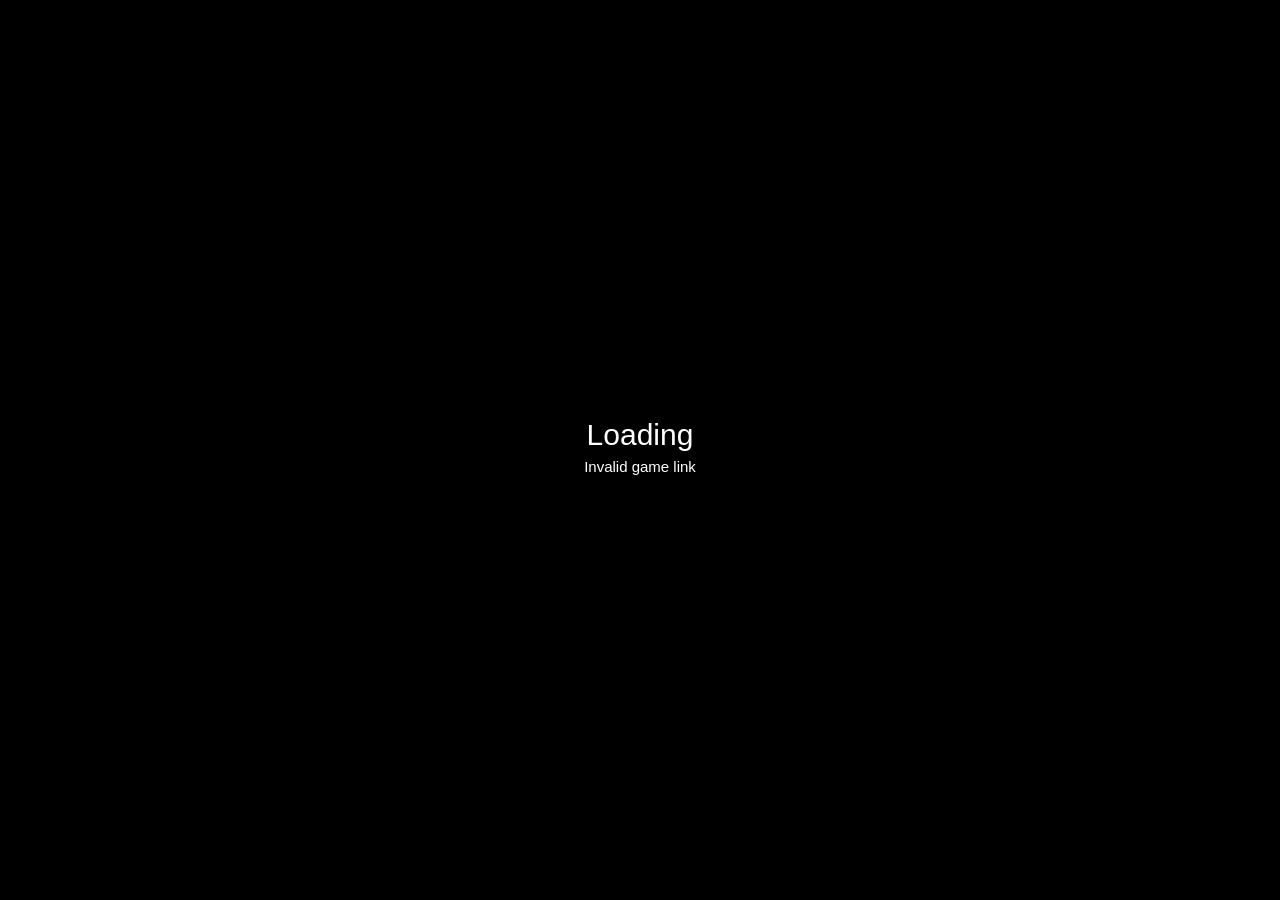
<file: emulator/index.html>
<!DOCTYPE html>
<!-- Source Code: https://github.com/BinBashBanana/webretro -->
<html lang="en">
	<head>
		<base href="/emulator/">
		<meta charset="utf-8">
		<meta name="viewport" content="width=device-width, user-scalable=no, initial-scale=1">
		<meta name="color-scheme" content="dark light">
		<meta name="theme-color" content="#333333">
		<title>webretro</title>
		<meta name="description" content="RetroArch in your browser! Libretro cores compiled to WASM using emscripten, plus a custom UI.">
		<meta name="robots" content="nofollow">
		<meta name="og:title" content="webretro">
		<meta name="og:type" content="website">
		<meta name="og:image" content="assets/icons/icon204.png">
		<meta name="og:url" content="https://binbashbanana.github.io/webretro/">
		<link rel="stylesheet" href="assets/base.css?v=6.5">
		<link rel="stylesheet" href="assets/jswindow.css">
		<link rel="shortcut icon" href="assets/icons/icon204.png">
		<link rel="apple-touch-icon" href="assets/icons/iconm256.png">
		<link rel="manifest" href="manifest.json">
		<link rel="canonical" href="https://binbashbanana.github.io/webretro/">
		<link rel="dns-prefetch" href="https://cdn.jsdelivr.net/">
	</head>
	<body>
		<div class="main" id="mainarea">
			<div id="menubar">
				<input type="checkbox" id="menuhider">
				<label for="menuhider" class="menuhiderlabel"></label>
				<ul id="menu">
					<li class="menuback"><a href="." title="Back to core selection"></a></li>
					<li>Controls
						<ul>
							<li><a id="keybindsbutton" href="">Keybinds</a></li>
							<li class="menu-long menu-nohover">Please note that these are just the bindings that are set, but in-game controls may vary.</li>
							<li><a href="" title="Opens in new tab" onclick="window.open(window.URL.createObjectURL(new Blob([decodeURIComponent(atob('[base64]'))], {type: 'text/html'})));return false;">System Specifics</a></li>
						</ul>
					</li>
					<li>Saves
						<ul>
							<li class="pointer disabled" id="savegame">Save Game</li>
							<li class="pointer disabled" id="resetbutton">Reset</li>
							<li class="pointer disabled" id="exportsave">Export SRAM</li>
							<li class="pointer disabled" id="importsave">Import SRAM</li>
							<li class="disabled"><label><input type="checkbox" id="autosave" checked disabled>Autosave (5m)</label></li>
							<li><a id="savesbutton" href="">Recover Saves</a></li>
							<li class="menu-long menu-nohover" style="width: 200px;">Please note that in order for the game to be saved, you must use the save feature in-game (unless of course the game itself autosaves), then press the save button here (Or autosave must happen). <b>These saves are only for in-game save files. If you want to be able to save at any time, use save states.</b> Saves and states are saved in your browser's indexedDB and are automatically readied every time you visit the page. You only need to use export and import for backups.</li>
						</ul>
					</li>
					<li>States
						<ul>
							<li class="pointer disabled" id="savestate">Save State</li>
							<li class="pointer disabled" id="loadstate">Load State</li>
							<li class="pointer disabled" id="undosavestate">Undo Save State</li>
							<li class="pointer disabled" id="undoloadstate">Undo Load State</li>
							<li class="pointer disabled" id="exportstate">Export State</li>
							<li class="pointer disabled" id="importstate">Import State</li>
							<li><a id="statesbutton" href="">Recover States</a></li>
							<li class="menu-long menu-nohover" style="width: 200px;">You must save state before you export state; exported states are not states from the time of exporting.</li>
						</ul>
					</li>
					<li>Screenshots
						<ul>
							<li class="pointer disabled" id="takescreenshot">Take Screenshot</li>
							<li><a id="screenshotsbutton" href="">Screenshots</a></li>
						</ul>
					</li>
					<li>More
						<ul>
							<li class="disabled" title="May resolve minor scaling issues"><label><input type="checkbox" id="smooth" disabled>Smooth Scaling</label></li>
							<li class="pointer" id="fullscreenbutton">Fullscreen</li>
							<li class="pointer" id="consolebutton">Console</li>
							<li>Theme
								<ul>
									<li class="menu-nohover">
										<form id="themeselector" class="menuform">
											<label><input type="radio" name="theme" value="iodinelight">Iodine (Light)</label>
											<label><input type="radio" name="theme" value="iodinedark">Iodine (Dark)</label>
											<label><input type="radio" name="theme" value="webplayer">Web Player</label>
											<label><input type="radio" name="theme" value="webplayernavy">Web Player (Navy)</label>
											<label class="disabled"><input type="radio" name="theme" value="emulatorjs" disabled>EmulatorJS</label>
										</form>
									</li>
								</ul>
							</li>
							<li class="pointer disabled" id="resetbutton2">Reset</li>
							<li class="pointer disabled" id="mousegrabbutton">Mouse Grab</li>
							<li class="pointer disabled" id="gamefocusbutton">Game Focus</li>
							<li>Cheats
								<ul class="xlmenu">
									<li>How to apply a cheat code</li>
									<li>1. Open the Menu</li>
									<li>2. Scroll down</li>
									<li>3. Click "Cheats"</li>
									<li>4. Click "Add new cheat to bottom/top"</li>
									<li>5. Click the new cheat that you just created</li>
									<li>6. Click "Code"</li>
									<li>7. Enter/paste the cheat code</li>
									<li>8. When you are done, press enter</li>
									<li>9. Click "Enabled" (Set to ON)</li>
									<li>10. Go back to Cheats by clicking the bar on the top</li>
									<li>11. Click "Apply Changes"</li>
									<li>12. Exit the menu</li>
									<li class="disabled">(More coming soon)</li>
								</ul>
							</li>
							<li>Shaders
								<ul>
									<li class="disabled">(Coming soon)</li>
								</ul>
							</li>
							<li id="pso">Pre-start Options
								<ul>
									<li class="menu-nohover">
										<form class="menuform" data-core="a5200">
											<label><input type="checkbox" data-opt="lowpass">Low-pass Filter</label>
										</form>
										<form class="menuform" data-core="mednafen_psx">
											<label><input type="checkbox" data-opt="highres">High Resolution</label>
											<label><input type="checkbox" data-opt="ditherscaling">Dither Scaling</label>
											<label><input type="checkbox" data-opt="widescreen">Widescreen Hack</label>
											<label><input type="checkbox" data-opt="antijitter">PGXP Anti-jitter</label>
										</form>
										<form class="menuform" data-core="mednafen_psx_hw">
											<label><input type="checkbox" data-opt="softwarerenderer">Use Software Renderer</label>
											<label><input type="checkbox" data-opt="highres">High Resolution</label>
											<label><input type="checkbox" data-opt="ditherscaling">Dither Scaling</label>
											<label><input type="checkbox" data-opt="widescreen">Widescreen Hack</label>
											<label><input type="checkbox" data-opt="antijitter">PGXP Anti-jitter</label>
										</form>
										<form class="menuform" data-core="mednafen_vb">
											<label><input type="checkbox" data-opt="anaglyph">Red/Blue Anaglyph</label>
										</form>
										<form class="menuform" data-core="mednafen_wswan">
											<label><input type="checkbox" data-opt="75hz">75hz Mode</label>
											<label><input type="checkbox" data-opt="portrait">Portrait Orientation</label>
											<label><input type="checkbox" data-opt="lowpass">Low-pass Filter</label>
										</form>
										<form class="menuform" data-core="melonds">
											<label><input type="checkbox" data-opt="leftright">Left/Right</label>
										</form>
										<form class="menuform" data-core="mgba">
											<label><input type="checkbox" data-opt="lowpass">Low-pass Filter</label>
										</form>
										<form class="menuform" data-core="mupen64plus_next">
											<label><input type="checkbox" data-opt="highres">High Resolution</label>
											<label><input type="checkbox" data-opt="widescreen">Widescreen Hack</label>
										</form>
										<form class="menuform" data-core="o2em">
											<label><input type="checkbox" data-opt="lowpass">Low-pass Filter</label>
										</form>
										<form class="menuform" data-core="parallel_n64">
											<label><input type="checkbox" data-opt="highres">High Resolution</label>
											<label title="Use gles2n64 instead of Glide64"><input type="checkbox" data-opt="renderer2">Use glN64</label>
										</form>
										<form class="menuform" data-core="prosystem">
											<label><input type="checkbox" data-opt="lowpass">Low-pass Filter</label>
										</form>
										<form class="menuform" data-core="snes9x">
											<label><input type="checkbox" data-opt="mouse">SNES Mouse</label>
										</form>
										<form class="menuform" data-core="stella2014">
											<label><input type="checkbox" data-opt="lowpass">Low-pass Filter</label>
										</form>
										<form class="menuform" data-core="vecx">
											<label><input type="checkbox" data-opt="softwarerenderer">Use Software Renderer</label>
										</form>
										<form class="menuform" data-core="virtualjaguar">
											<label><input type="checkbox" data-opt="fastblitter">Fast Blitter</label>
										</form>
										<form class="menuform" data-core="yabause">
											<label><input type="checkbox" data-opt="frameskip">Enable Frameskip</label>
										</form>
									</li>
								</ul>
							</li>
							<li class="pointer" id="downloadstandalonebutton">Download Standalone</li>
							<li><a href="https://github.com/BinBashBanana/webretro" target="_blank">GitHub</a></li>
						</ul>
					</li>
					<li id="menubutton" class="disabled">
						Menu
					</li>
					<li id="pause" class="disabled">
						Pause
					</li>
				</ul>
			</div>
			<h1 id="webretrotitle">webretro</h1>
			<div id="ffd">
				<div id="ffdcontent">
					<div id="coreselectarea">
						<h3>Select a Core</h3>
						<div class="coreorderrow">
							<label for="coreorder">Sort by:</label>
							<select id="coreorder">
								<option value="system" selected>System</option>
								<option value="corename">Core name</option>
								<option value="libraryname">Library name</option>
							</select>
						</div>
						<ul class="corelistul">
							<li><a href="?core=autodetect" class="greyer">AutoDetect (Slower to load)</a></li>
							<span id="corelist"></span>
						</ul>
					</div>
					<div id="uploadarea">
						<h2><span id="systemname"></span> Emulator</h2>
						<input type="button" id="upload" value="Choose ROM File" class="uploadbutton">
						<br>
						<img id="googledriveupload" class="uploadbutton uploadimage" title="Google Drive Upload" src="assets/icons/googledrive.png">
						<img id="dropboxupload" class="uploadbutton uploadimage" title="Dropbox Upload" src="assets/icons/dropbox.png">
						<img id="onedriveupload" class="uploadbutton uploadimage" title="OneDrive Upload" src="assets/icons/onedrive.png">
					</div>
				</div>
				<div class="source">
					<a href="https://github.com/BinBashBanana/webretro" target="_blank">GitHub</a>
					<a href="https://github.com/libretro" target="_blank">Libretro</a>
					<a href="" target="_blank" id="coregithub">Core Github</a>
					<a href="https://emscripten.org" target="_blank">Emscripten</a>
					<a href="info/" target="_blank">Info</a>
					<span id="versionindicator"></span>
				</div>
			</div>
			<p id="updatenotice"></p>
			<input type="button" id="startbutton" value="Start">
			<div id="loadingdiv">
				<p class="loadingloading">Loading</p>
				<p id="loadingtext"></p>
				<progress id="loadingbar" max="1"></progress>
			</div>
			<canvas id="canvas" class="texturePixelated"></canvas>
			<div id="canvasmask">
				<div id="resume">
					<div>
						<h1>Paused</h1>
						<h3>Click to resume</h3>
					</div>
				</div>
				<div id="sidealertholder"></div>
			</div>
			<div id="modals">
				<div id="managers">
					<div class="modaltop">
						<h2 id="managertitle"></h2>
						<span id="managerclose">&#x2716;</span>
					</div>
					<div id="keybindmanager">
						<h4>Click on the right column to change a key. Press save when you are finished!</h4>
						<table class="managertableparent managertableparentshort">
							<tbody class="managertable" id="keybindtable"></tbody>
						</table>
						<input type="button" id="savekeybinds" class="specialblue" value="Save">
						<input type="button" id="resetkeybinds" value="Reset to Default">
					</div>
					<div id="screenshotmanager">
						<div id="screenshotsdiv"></div>
						<div class="screenshotsbottom">
							<h4>Screenshots do not persist through page reloads! Download your screenshots now!</h4>
							<input type="button" id="downloadallscreenshots" value="Download All (zip)">
						</div>
					</div>
					<div id="savemanager">
						<table class="managertableparent">
							<tbody class="managertable" id="savetable"></tbody>
						</table>
						<h4>Here, you can download all of the webretro saves and states made on <i>this domain</i>.</h4>
						<div class="savesbottom">
							<span id="quotatext"></span>
						</div>
					</div>
					<div id="romselector">
						<table class="managertableparent">
							<tbody class="managertable" id="romselectortable"></tbody>
						</table>
						<h4 id="recommendedextensions"></h4>
					</div>
				</div>
			</div>
		</div>
		<script type="module" src="/emulator/boot.mjs"></script>
	</body>
</html>
</file>
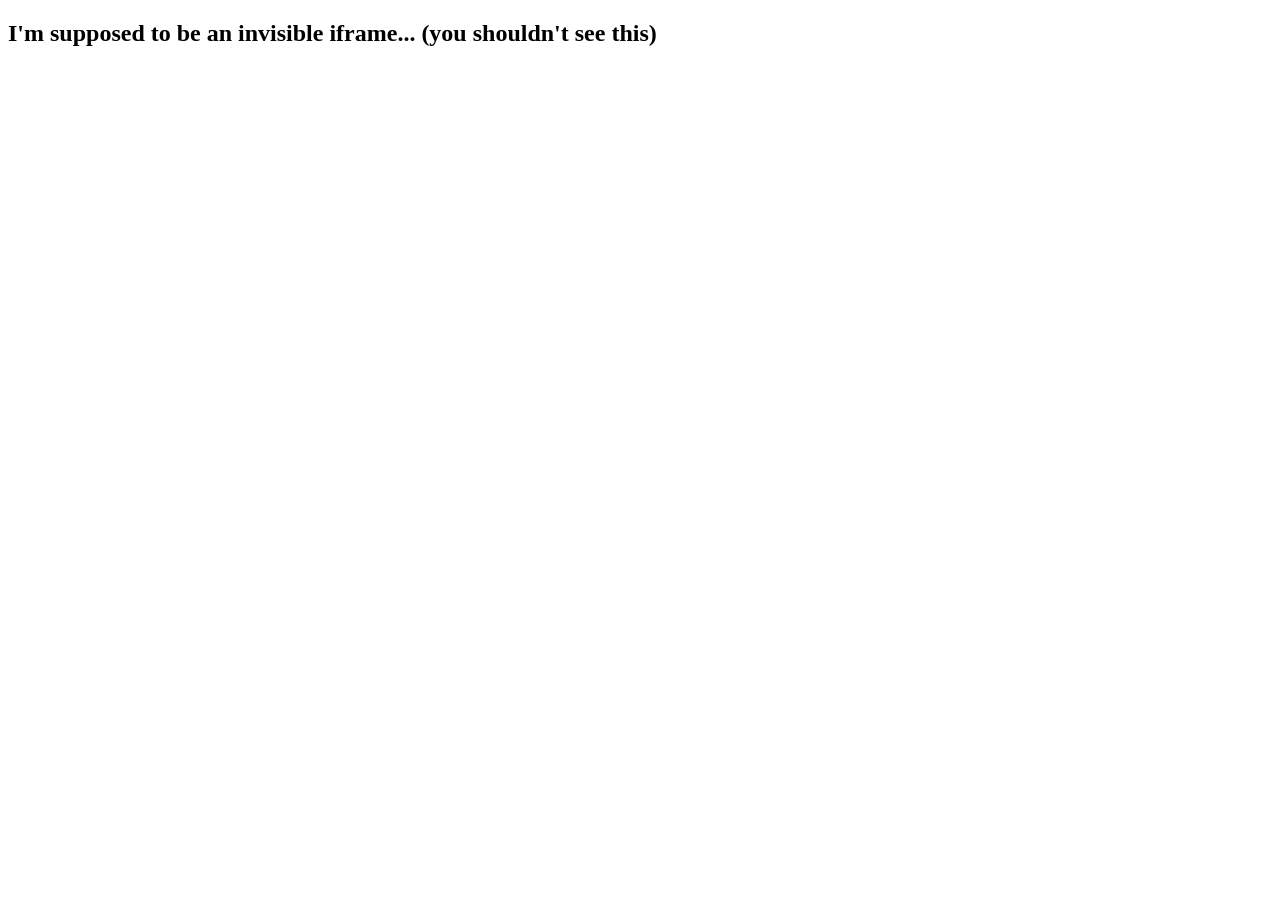
<file: emulator/uauth/index.html>
<!DOCTYPE html>
<html>
	<head>
		<title>Choose a File</title>
	</head>
	<body>
		<h2>I'm supposed to be an invisible iframe... (you shouldn't see this)</h2>
		<script src="https://www.dropbox.com/static/api/2/dropins.js"></script>
		<script src="https://js.live.net/v7.2/OneDrive.js"></script>
		<script src="tokens.js"></script>
		<script>
		var queries = Object.fromEntries(window.location.search.substring(1).split("&").map(i => i.split("=")).map(i => i.map(i => i && decodeURIComponent(i))));
		
		var fileTypes = queries.exts ? queries.exts.split(",") : [];
		
		function finish(message, name, data) {
			window.parent.postMessage({webretro: {timestamp: parseInt(queries.timestamp), message: message, name: name, data: data}}, "*");
		}
		
		function xhr(loc, success, error) {
			var xhr = new XMLHttpRequest();
			xhr.open("GET", loc, true);
			xhr.responseType = "arraybuffer";
			xhr.onload = function() {
				success(this.response);
			}
			xhr.onerror = function(e) {
				if (error) error(e);
			}
			xhr.send();
		}
		
		// Pass on data from Google Drive picker
		window.addEventListener("message", function(e) {
			if (e.origin == window.location.origin && e.data.webretro) finish(e.data.webretro.message, e.data.webretro.name, e.data.webretro.data);
		}, false);
		
		if (queries.type == "drive") {
			// Google Drive
			
			var dwidth = window.outerWidth - 320;
			var dheight = window.outerHeight - 240;
			var dleft = (window.innerWidth - dwidth) / 2 + window.screenLeft;
			var dtop = (window.innerHeight - dheight) / 2 + window.screenTop;
			window.open("drive.html?exts=" + fileTypes.join(","), "Choose a File", "left=" + dleft + ",top=" + dtop + ",width=" + dwidth + ",height=" + dheight);
		} else if (queries.type == "dropbox") {
			// Dropbox
			
			Dropbox.appKey = dropboxAppKey;
			Dropbox.choose({
				success: function(files) {
					var file = files[0];
					xhr(file.link, function(data) {
						finish("success", file.name, data);
					}, function() {
						finish("error");
					});
				},
				cancel: function() {
					finish("cancelled");
				},
				linkType: "direct",
				multiselect: false,
				folderselect: false
			});
		} else if (queries.type == "onedrive") {
			// OneDrive
			
			OneDrive.open({
				clientId: onedriveClientId,
				action: "download",
				multiSelect: false,
				advanced: {
					filter: fileTypes.join(",")
				},
				success: function(response) {
					var name = response.value[0].name;
					var link = response.value[0]["@microsoft.graph.downloadUrl"];
					xhr(link, function(data) {
						finish("success", name, data);
					}, function() {
						finish("error");
					});
				},
				cancel: function() {
					finish("cancelled");
				},
				error: function(error) {
					finish("error");
				}
			});
		}
		</script>
	</body>
</html>
</file>
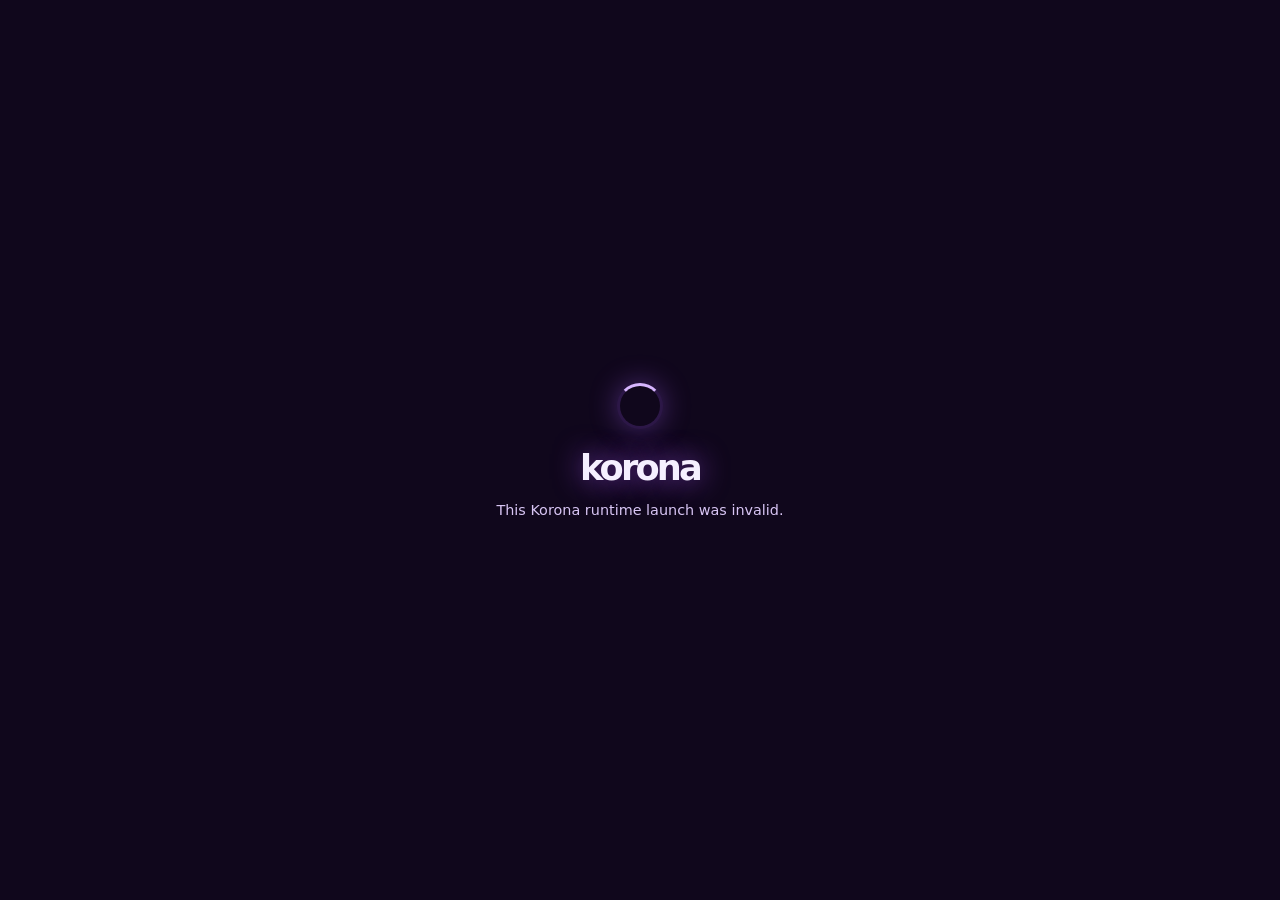
<file: embed.html>
<!doctype html>
<html lang="en">
  <head>
    <meta charset="utf-8">
    <meta name="viewport" content="width=device-width, initial-scale=1">
    <meta name="color-scheme" content="dark">
    <title>Korona</title>
    <link rel="stylesheet" href="./embed.css">
    <script src="./sealjet/sealjet.js" defer></script>
    <script src="./sealjet/sealjet.api.js" defer></script>
    <script type="module" src="./embed.js"></script>
  </head>
  <body>
    <main id="korona-runtime-root">
      <section id="runtime-stage" aria-live="polite">
        <div class="runtime-orb" aria-hidden="true"></div>
        <strong>korona</strong>
        <p id="runtime-message">Preparing secure browser runtime…</p>
      </section>
      <iframe id="runtime-frame" title="Korona browser" allow="fullscreen; autoplay; clipboard-read; clipboard-write"></iframe>
    </main>
  </body>
</html>
</file>
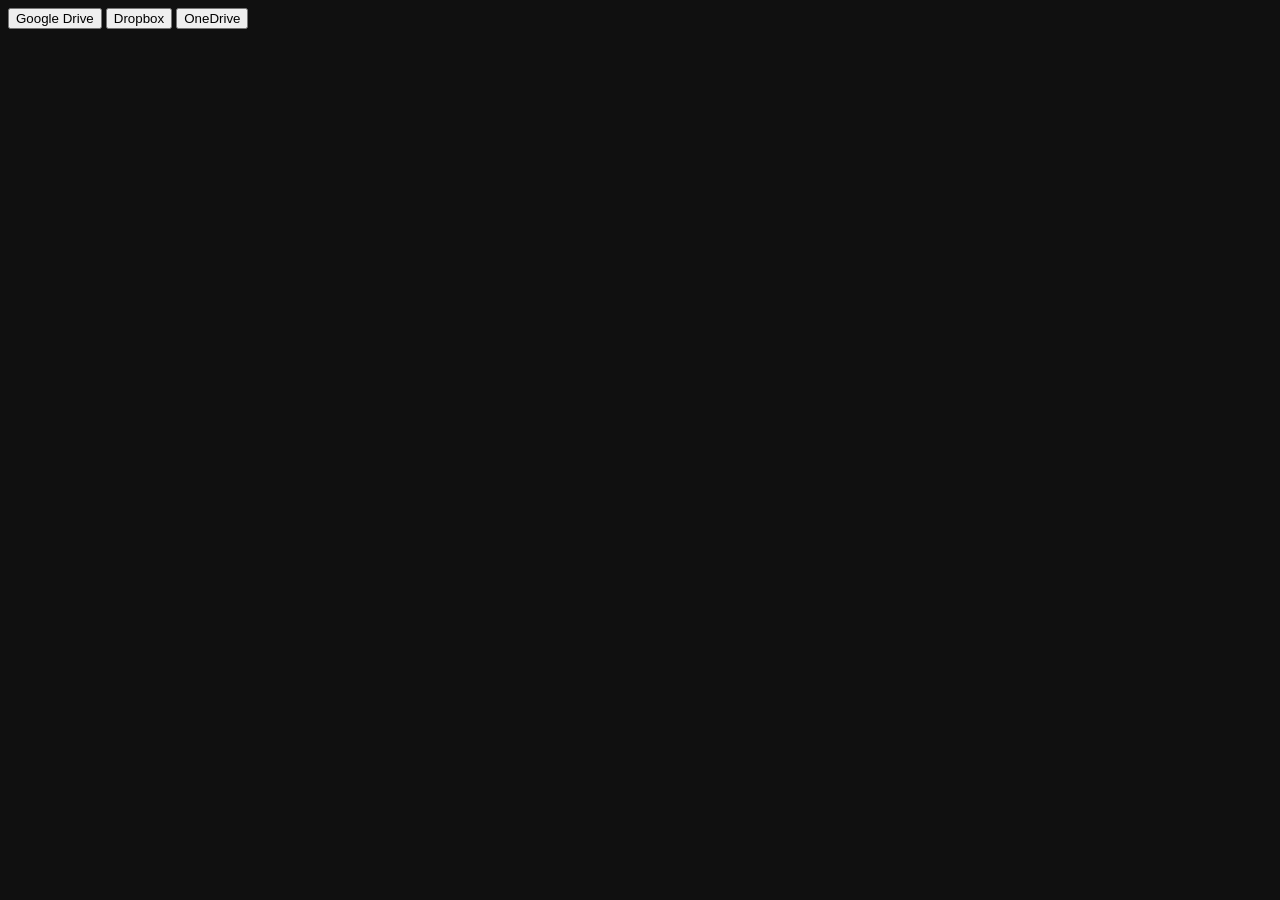
<file: emulator/uauth/demo.html>
<!DOCTYPE html>
<html>
	<head>
		<title>Choose a File</title>
		<style>
		body {
			background-color: #101010;
			color: white;
		}
		</style>
	</head>
	<body>
		<input type="button" onclick="uploadWebFile('drive')" value="Google Drive">
		<input type="button" onclick="uploadWebFile('dropbox')" value="Dropbox">
		<input type="button" onclick="uploadWebFile('onedrive')" value="OneDrive">
		<pre id="output"></pre>
		<script src="uauth.js"></script>
		<script>
		/* How to use:
		 * 
		 * uauth.open(type, fileTypes, callback)
		 * type: either "drive", "dropbox", or "onedrive"
		 * fileTypes: array of file extensions (including dot before) (leave empty to allow all) [ignored on dropbox :(]
		 * callback: function to call when either the file is ready, or the user cancelled it
		 * 
		 * this object is passed to the callback function:
		 * message: either "success", "cancelled", or "error"
		 * if success, name: name of the file
		 * if success, data: file contents (arrayBuffer)
		 */
		
		var fileTypes = [".docx", ".pdf", ".zip"];
		
		var output = document.getElementById("output");
		
		function getTruncatedData(buffer, length) {
			return JSON.stringify(Array.from(new Uint8Array(buffer))).slice(0, length) + "...";
		}
		
		function handleWebFile(data) {
			if (data.message == "success") {
				output.textContent = "name: " + data.name + "\ndata (Uint8Array): " + getTruncatedData(data.data, 200);
			} else if (data.message == "error") {
				alert("There was an error.");
			} else if (data.message == "cancelled") {
				console.log("Cancelled.");
			}
		}
		
		function uploadWebFile(type) {
			uauth.open(type, fileTypes, handleWebFile);
		}
		
		</script>
	</body>
</html>
</file>
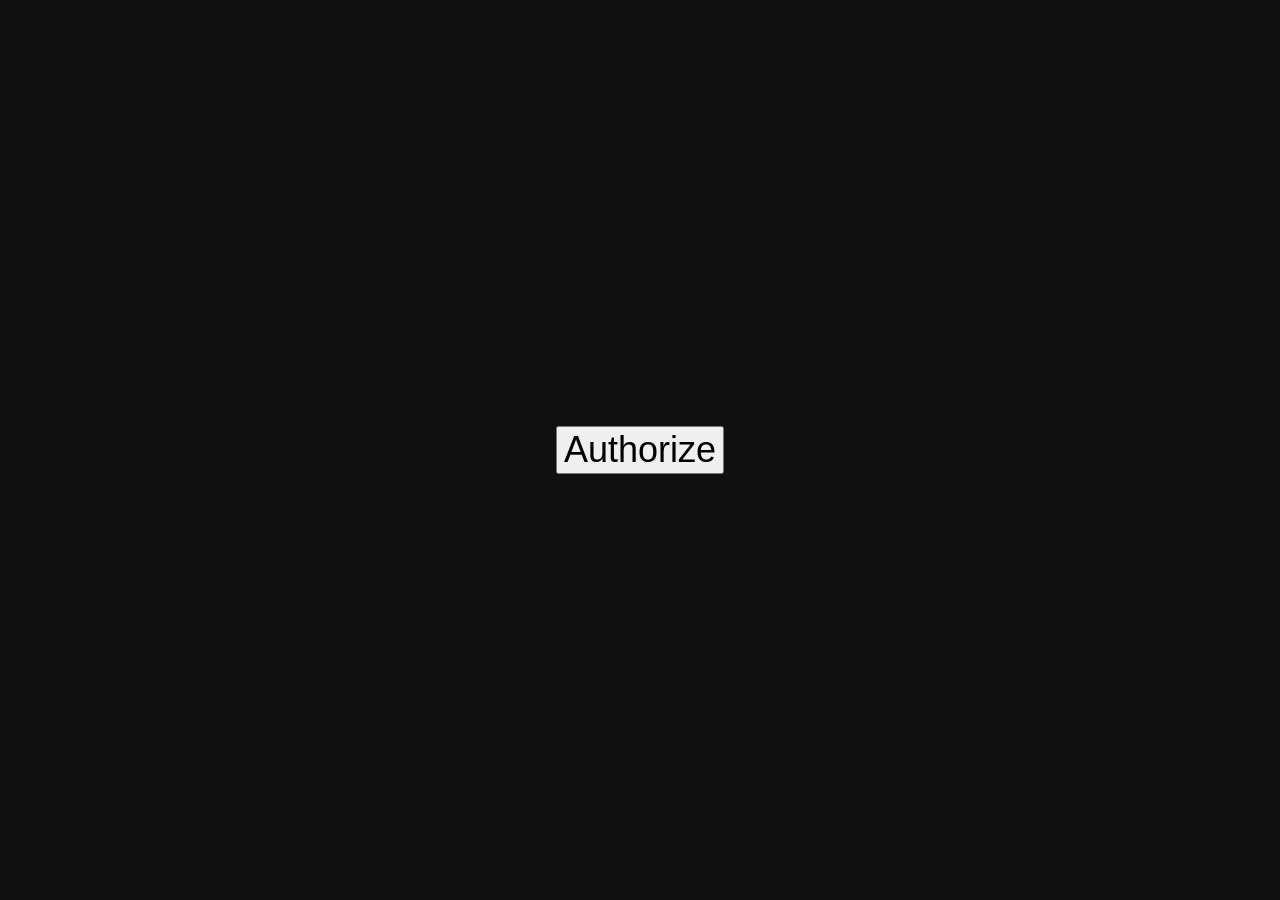
<file: emulator/uauth/drive.html>
<!DOCTYPE html>
<html>
	<!-- This file is necessary for the contents of the google drive upload window, as it fully contains google's modal window. -->
	<head>
		<title>Choose a File</title>
		<style>
		body {
			background-color: #101010;
			color: white;
			overflow: hidden;
		}
		
		.picker-dialog {
			left: 0px !important;
			top: 0px !important;
			outline: none !important;
			border: none !important;
			box-shadow: none !important;
		}
		
		.picker-dialog, .picker-dialog-content {
			width: 100% !important;
			height: 100% !important;
		}
		
		.center {
			position: absolute;
			left: 50%;
			top: 50%;
			transform: translate(-50%, -50%);
			margin: 0px;
		}
		
		#authorizebutton {
			font-size: 36px;
		}
		</style>
	</head>
	<body>
		<input type="button" id="authorizebutton" class="center" value="Authorize">
		<script src="https://apis.google.com/js/api.js"></script>
		<script src="https://accounts.google.com/gsi/client"></script>
		<script src="tokens.js"></script>
		<script>
		var queries = Object.fromEntries(window.location.search.substring(1).split("&").map(i => i.split("=")).map(i => i.map(i => i && decodeURIComponent(i))));
		
		var fileTypes = queries.exts ? queries.exts.split(",") : [];
		
		var scope = ["https://www.googleapis.com/auth/drive.readonly"];
		
		var pickerApiLoaded = false;
		var oauthToken;
		
		var authorizeButton = document.getElementById("authorizebutton");
		authorizeButton.onclick = loadPicker;
		
		function onPickerApiLoad() {
			pickerApiLoaded = true;
			tryCreatePicker();
		}
		
		function handleTokenResponse(tokenResponse) {
			if (tokenResponse && tokenResponse.access_token) {
				authorizeButton.style.display = "none";
				oauthToken = tokenResponse.access_token;
				tryCreatePicker();
			}
		}
		
		function getAuth() {
			google.accounts.oauth2.initTokenClient({"client_id": googleOauthClientId, "scope": scope.join(" "), callback: handleTokenResponse}).requestAccessToken();
		}
		
		function loadPicker() {
			gapi.load("picker", {"callback": onPickerApiLoad});
			getAuth();
		}
		
		function tryCreatePicker(config) {
			if (pickerApiLoaded && oauthToken) {
				var picker = new google.picker.PickerBuilder()
					.setAppId(googleProjectId)
					.setOAuthToken(oauthToken)
					.setDeveloperKey(googleApiKey)
					.addView(new google.picker.DocsView()
						.setIncludeFolders(true)
						.setQuery(fileTypes.join(" || "))
					)
					.enableFeature(google.picker.Feature.NAV_HIDDEN)
					.hideTitleBar()
					.setCallback(pickerCallback)
					.build();
				picker.setVisible(true);
			}
		}
		
		var isDone;
		
		function finish(message, name, data) {
			window.opener.postMessage({webretro: {message: message, name: name, data: data}}, "*");
			isDone = true;
			window.close();
		}
		
		window.addEventListener("unload", function() {
			if (!isDone) finish("cancelled");
		}, false);
		
		function pickerCallback(data) {
			if (data.action == google.picker.Action.PICKED) {
				document.body.innerHTML += "<h1 class='center'>Loading... Do not close this window.</h1>";
				var file = data.docs[0];
				var xhr = new XMLHttpRequest();
				xhr.open("GET", "https://www.googleapis.com/drive/v3/files/" + file.id + "?alt=media&source=downloadUrl", true);
				xhr.setRequestHeader("Authorization", "Bearer " + oauthToken);
				xhr.responseType = "arraybuffer";
				xhr.onload = function() {
					finish("success", file.name, this.response);
				}
				xhr.onerror = function() {
					finish("error");
				}
				xhr.send();
			} else if (data.action == google.picker.Action.CANCEL) {
				finish("cancelled");
			}
		}
		
		</script>
	</body>
</html>
</file>
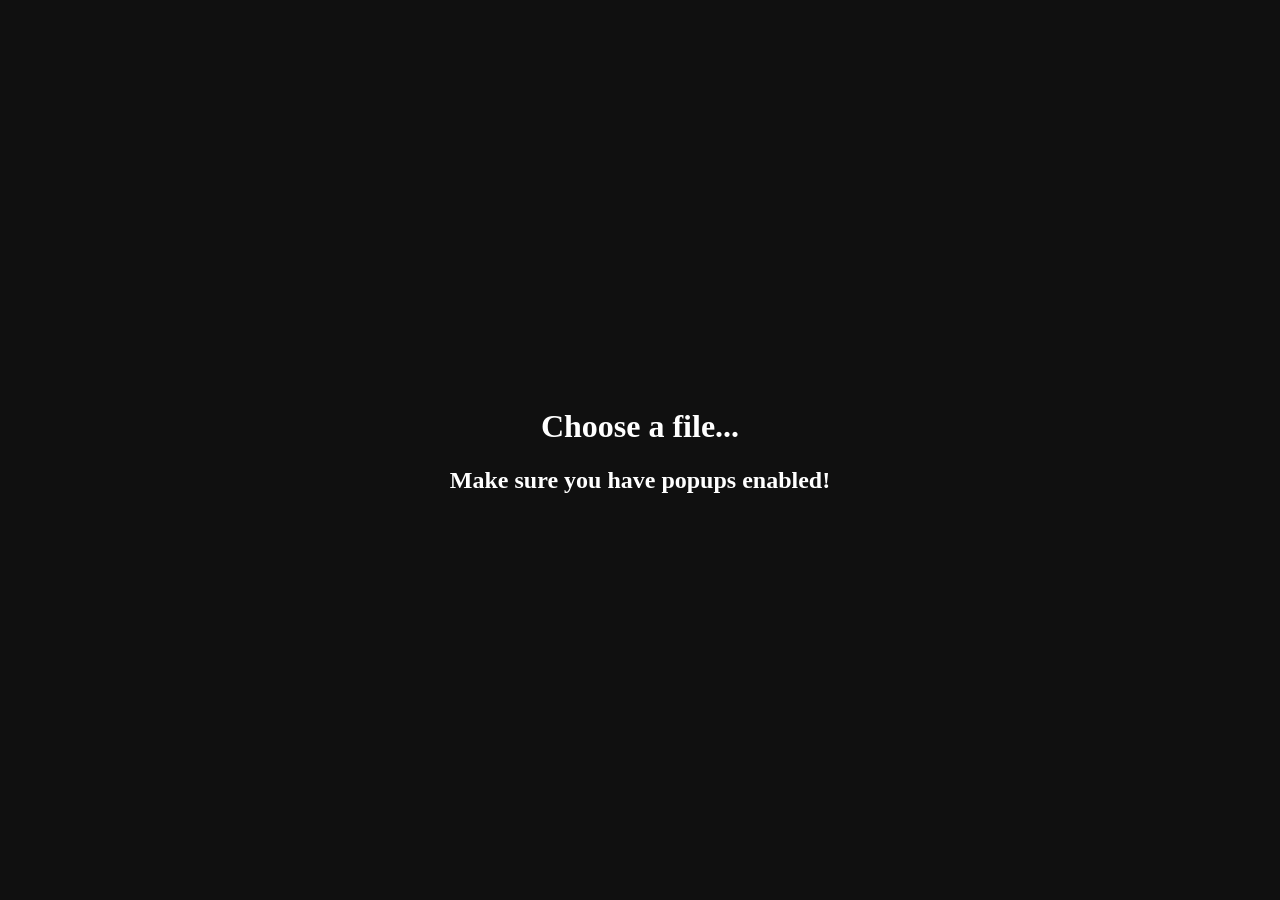
<file: emulator/uauth/popuppicker.html>
<!DOCTYPE html>
<html>
	<head>
		<title>Choose a File</title>
		<style>
		body {
			background-color: #101010;
			color: white;
		}
		
		.center {
			position: absolute;
			left: 50%;
			top: 50%;
			transform: translate(-50%, -50%);
			margin: 0px;
			text-align: center;
		}
		</style>
	</head>
	<body>
		<div class="center">
			<h1>Choose a file...</h1>
			<h2>Make sure you have popups enabled!</h2>
		</div>
		<script src="https://www.dropbox.com/static/api/2/dropins.js"></script>
		<script src="https://js.live.net/v7.2/OneDrive.js"></script>
		<script src="tokens.js"></script>
		<script>
		var queries = Object.fromEntries(window.location.search.substring(1).split("&").map(i => i.split("=")).map(i => i.map(i => i && decodeURIComponent(i))));
		
		var fileTypes = queries.exts ? queries.exts.split(",") : [];
		
		function finish(message, name, data) {
			window.opener.postMessage({webretro: {timestamp: parseInt(queries.timestamp), message: message, name: name, data: data}}, "*");
		}
		
		window.addEventListener("unload", function() {
			if (queries.type) finish("cancelled");
		}, false);
		
		function xhr(loc, success, error) {
			var xhr = new XMLHttpRequest();
			xhr.open("GET", loc, true);
			xhr.responseType = "arraybuffer";
			xhr.onload = function() {
				success(this.response);
			}
			xhr.onerror = function(e) {
				if (error) error(e);
			}
			xhr.send();
		}
		
		// Pass on data from Google Drive picker
		window.addEventListener("message", function(e) {
			if (e.origin == window.location.origin && e.data.webretro) finish(e.data.webretro.message, e.data.webretro.name, e.data.webretro.data);
		}, false);
		
		if (queries.type == "drive") {
			// Google Drive
			
			var dwidth = window.outerWidth - 320;
			var dheight = window.outerHeight - 240;
			var dleft = (window.innerWidth - dwidth) / 2 + window.screenLeft;
			var dtop = (window.innerHeight - dheight) / 2 + window.screenTop;
			window.open("drive.html?exts=" + fileTypes.join(","), "Choose a File", "left=" + dleft + ",top=" + dtop + ",width=" + dwidth + ",height=" + dheight);
		} else if (queries.type == "dropbox") {
			// Dropbox
			
			Dropbox.appKey = dropboxAppKey;
			Dropbox.choose({
				success: function(files) {
					var file = files[0];
					xhr(file.link, function(data) {
						finish("success", file.name, data);
					}, function() {
						finish("error");
					});
				},
				cancel: function() {
					finish("cancelled");
				},
				linkType: "direct",
				multiselect: false,
				folderselect: false
			});
		} else if (queries.type == "onedrive") {
			// OneDrive
			
			OneDrive.open({
				clientId: onedriveClientId,
				action: "download",
				multiSelect: false,
				advanced: {
					filter: fileTypes.join(",")
				},
				success: function(response) {
					var name = response.value[0].name;
					var link = response.value[0]["@microsoft.graph.downloadUrl"];
					xhr(link, function(data) {
						finish("success", name, data);
					}, function() {
						finish("error");
					});
				},
				cancel: function() {
					finish("cancelled");
				},
				error: function(error) {
					finish("error");
				}
			});
		}
		</script>
	</body>
</html>
</file>
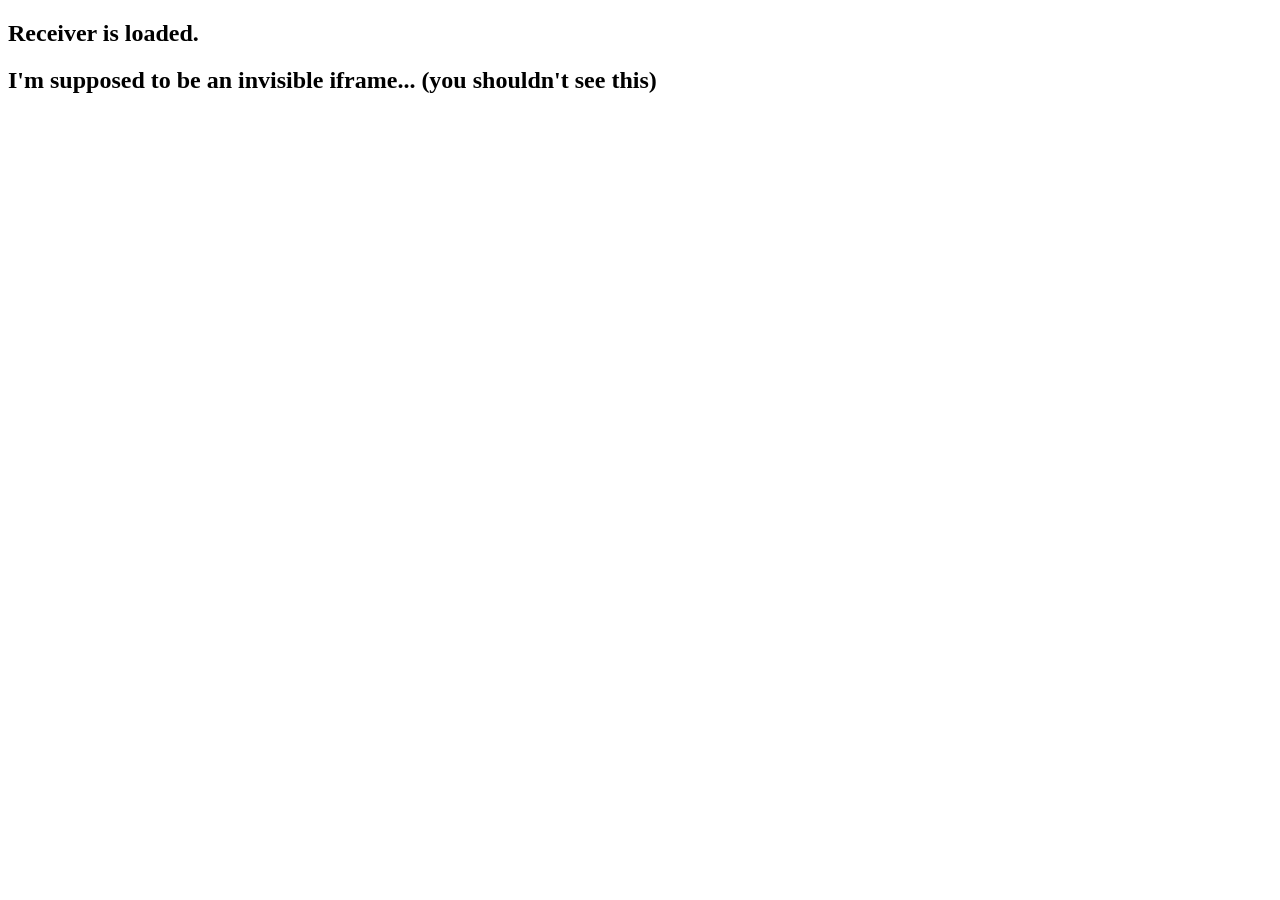
<file: emulator/uauth/receiver.html>
<!DOCTYPE html>
<html>
	<head>
		<title>Choose a File</title>
	</head>
	<body>
		<h2>Receiver is loaded.</h2>
		<h2>I'm supposed to be an invisible iframe... (you shouldn't see this)</h2>
		<script>
		let uauthBC = new BroadcastChannel("uauth");
		window.addEventListener("message", function(e) {
			uauthBC.postMessage({fwOrigin: e.origin, webretro: e.data.webretro});
			window.parent.postMessage("acknowledged", "*");
		}, false);
		</script>
	</body>
</html>
</file>
<file: emulator/assets/base.css>
body {
	overflow: hidden;
	font-family: sans-serif;
	color: black;
	
	--ffd-min: 200px;
	
	/* theme */
	--menuheight: 45px;
	--maxmenuheight: 45px;
	--menumarginy: 0px;
	--menumarginx: 0px;
	--submargin: 0px;
	--menupaddingy: 12px;
	--menupaddingx: 16px;
	--subpadding: 4px 12px;
	--rounding: 0px;
	--barcolor: #dfdfdf;
	--subcolor: #d8d8d8;
	--barfontcolor: #000000;
	--subfontcolor: #000000;
	--barbuttoncolor: var(--barcolor);
	--barbuttonshadow: none;
	--disabledfontcolor: #5c5c5c;
	
	/* do not modify */
	--menubuttonbordery: calc(var(--menuheight) - calc(var(--menumarginy) * 2));
	--menubuttoncontenty: calc(var(--menubuttonbordery) - calc(var(--menupaddingy) * 2));
}

body[data-theme~="iodinedark"] {
	--barcolor: #2b2b2b;
	--subcolor: #242424;
	--barfontcolor: #dfdfdf;
	--subfontcolor: #dfdfdf;
	--disabledfontcolor: #898989;
}

body[data-theme~="webplayer"] {
	--menuheight: 65px;
	--maxmenuheight: 65px;
	--menumarginy: 14px;
	--menumarginx: 6px;
	--submargin: 0px;
	--subpadding: 10px;
	--rounding: 2px;
	--barcolor: #0275d8;
	--subcolor: #f8f8f8;
	--barfontcolor: #ffffff;
	--subfontcolor: #202020;
	--barbuttoncolor: rgba(255, 255, 255, 0.15);
	--barbuttonshadow: 0 2px 5px 0 rgba(0, 0, 0, 0.16), 0 2px 10px 0 rgba(0, 0, 0, 0.12);
}

body[data-theme~="navy"] {
	--barcolor: #053ba1;
}

#mainarea {
	background-color: black;
	position: absolute;
	width: 100vw;
	height: 100vh;
	left: 0px;
	right: 0px;
	top: 0px;
	bottom: 0px;
	overflow: hidden;
}

input[type="button"] {
	color: black;
}

/* --- */

#canvas {
	display: block;
	position: absolute;
	top: var(--menuheight);
	z-index: 4;
	width: 100vw;
	height: calc(100vh - var(--menuheight));
}

#canvasmask {
	position: absolute;
	top: var(--menuheight);
	width: 100vw;
	height: calc(100vh - var(--menuheight));
	transform: translateX(-100vw);
	z-index: 5;
}

#canvasmask>* {
	transform: translateX(100vw);
}

#canvas.textureSmooth {
	image-rendering: auto;
}

#canvas.texturePixelated {
	image-rendering: crisp-edges;
	image-rendering: pixelated;
}

/* --- */

.console, .consolemarker, .consoleinput {
	display: block;
	outline: none;
	appearance: none;
	margin: 0px;
	padding: 2px;
	border: none;
	background-color: black;
	color: #eeeeee;
	font-family: monospace;
}

.console {
	width: calc(100% - 4px);
	height: calc(100% - 24px);
	resize: none;
	overflow: auto;
	white-space: pre;
}

.console::selection, .consoleinput::selection {
	background-color: #f3f3f3;
	color: black;
}

.consolemarker {
	width: 16px;
	height: 16px;
	float: left;
	user-select: none;
	text-align: center;
	font-weight: bold;
	color: #367cf1;
}

.consolemarker::before {
	content: ">";
}

.consoleinput {
	width: calc(100% - 24px);
	height: 16px;
	float: right;
}

/* --- */

ul {
	list-style: none;
	padding: 0px;
	margin: 0px;
}

#menubar {
	position: fixed;
	display: none;
	background-color: var(--barcolor);
	color: var(--barfontcolor);
	transition: opacity 0.3s ease;
	z-index: 20;
	width: 100vw;
	height: var(--menuheight);
	opacity: 0;
}

#menubar:hover, #menubar.show {
	opacity: 1;
}

#menu {
	width: max-content;
	height: 100%;
	padding: 0px var(--menumarginx);
}

#menu li {
	white-space: nowrap;
	max-width: 250px;
	position: relative;
}

#menu>li {
	margin: var(--menumarginy) var(--menumarginx);
	padding: var(--menupaddingy) var(--menupaddingx);
	cursor: pointer;
	display: inline-block;
	float: left;
	height: var(--menubuttoncontenty);
	line-height: var(--menubuttoncontenty);
	border-radius: var(--rounding);
	background-color: var(--barbuttoncolor);
	box-shadow: var(--barbuttonshadow);
}

#menu li:not(.disabled, .menu-nohover):hover {
	background-color: rgba(0, 0, 0, 0.1);
}

#menu .menu-long {
	white-space: normal;
}

#menu li input {
	transform: scale(1.5);
	cursor: pointer;
	margin: 0px 12px 0px 0px;
}

#menu li a {
	text-decoration: underline;
	color: inherit;
}

#menu li:hover>ul {
	visibility: visible;
	opacity: 1;
}

#menu ul {
	visibility: hidden;
	opacity: 0;
	position: absolute;
	top: 100%;
	left: 0px;
	background-color: var(--subcolor);
	color: var(--subfontcolor);
	transition: opacity 0.3s ease;
	border-radius: var(--rounding);
	z-index: 1;
}

#menu ul li {
	margin: var(--submargin);
	padding: var(--subpadding);
	cursor: default;
	line-height: initial;
}

#menu ul li.pointer {
	cursor: pointer;
}

#menu .disabled {
	color: var(--disabledfontcolor);
	cursor: not-allowed !important;
}

input[disabled] {
	cursor: not-allowed !important;
}

#menu ul.xlmenu li {
	max-width: none;
}

#menu ul ul {
	top: 0px;
	left: 100%;
}

.menuform label {
	display: block;
	padding: 4px 0px;
	cursor: inherit;
}

#pso, #pso .menuform {
	display: none;
}

/* --- */

.menuhiderlabel {
	position: absolute;
	top: 0px;
	right: 0px;
	width: 45px;
	height: 45px;
	cursor: pointer;
	z-index: 1;
}

#menuhider:not(#menuhider:checked) ~ .menuhiderlabel {
	margin: var(--menumarginy) 0px;
	margin-right: calc(var(--menumarginx) * 2);
	width: var(--menubuttonbordery) !important;
	height: var(--menubuttonbordery) !important;
}

.menuhiderlabel::before {
	content: "\25B2";
	position: absolute;
	top: 50%;
	left: 50%;
	transform: translate(-50%, -50%);
	transition: transform 0.2s ease;
}

#menuhider:checked ~ .menuhiderlabel::before {
	transform: translate(-50%, -50%) scaleY(-1);
	color: #dfdfdf !important;
}

.menuhiderlabel::after {
	content: "";
	display: block;
	width: 100%;
	height: 100%;
}

#menuhider:not(#menuhider:checked) ~ .menuhiderlabel::after {
	border-radius: var(--rounding);
	background-color: var(--barbuttoncolor);
	box-shadow: var(--barbuttonshadow);
}

.menuhiderlabel:hover::after {
	background-color: rgba(0, 0, 0, 0.1) !important;
}

#menuhider {
	display: none;
}

#menuhider:checked ~ #menu {
	display: none;
}

.menuback {
	padding: 0px !important;
	width: var(--menubuttonbordery) !important;
	height: var(--menubuttonbordery) !important;
}

.menuback a {
	display: inline-block;
	width: 100%;
	height: 100%;
}

.menuback a::before {
	content: "\25C0";
	position: absolute;
	top: 50%;
	left: 50%;
	transform: translate(-50%, -50%);
}

/* --- */

#ffd {
	display: none;
	min-height: var(--ffd-min);
	height: var(--ffd-min);
	width: 400px;
	position: absolute;
	background-color: #dddddd;
	top: 50%;
	left: 50%;
	transform: translate(-50%, -50%);
	text-align: center;
	border-radius: 2px;
	overflow: auto;
	z-index: 8;
}

body.coreselect #ffd {
	height: calc(100% - 240px);
}

#ffd::before {
	opacity: 0;
	width: 100%;
	height: 0px;
	background-color: #333333;
	content: "Drop File";
	position: absolute;
	top: 0px;
	left: 0px;
	z-index: 10;
	display: flex;
	align-items: center;
	justify-content: center;
	font-size: 30px;
	font-weight: bold;
	color: white;
}

#ffd.filehover::before {
	opacity: 1;
	height: 100%;
}

#ffd.filehover {
	border: 2px dashed #dddddd;
	background-color: #333333;
}

#ffd ul li {
	margin-bottom: 3px;
}

#ffd ul li a {
	text-decoration: none;
	color: black;
}

input[type="file"] {
	display: none;
}

.uploadbutton {
	margin: 8px 10px;
	display: inline-block;
	user-select: none;
	cursor: pointer;
}

.uploadimage {
	width: 20px;
	vertical-align: middle;
}

#upload {
	border: 1px solid #767676;
	border-radius: 2px;
	padding: 4px;
	font-size: 13px;
	background-color: white;
	transition: background-color 0.1s ease;
}

#upload:hover {
	background-color: #eeeeee;
}

#ffdcontent {
	height: calc(100% - 25px);
	overflow: auto;
}

#uploadarea {
	padding: 10px;
}

#coreselectarea {
	overflow: hidden;
	height: 100%;
	display: none;
}

#coreselectarea h3 {
	height: 25px;
	line-height: 25px;
	margin: 10px 0px;
}

.coreorderrow {
	height: 20px;
	margin: 0px;
	margin-bottom: 10px;
}

.coreorderrow label {
	height: 20px;
	line-height: 20px;
	display: inline-block;
}

#coreorder {
	height: 20px;
	display: inline-block;
	vertical-align: top;
	outline: none;
}

.corelistul {
	height: calc(100% - 75px);
	overflow: auto;
}

#ffd .source {
	width: calc(100% - 10px);
	height: 15px;
	padding: 5px;
}

#ffd .source * {
	text-decoration: none;
	color: black;
	font-size: 10px;
	margin: 0px 5px;
	vertical-align: top;
	display: inline-block;
	height: 15px;
	line-height: 15px;
}

#coregithub {
	display: none !important;
}

#versionindicator {
	font-weight: bold;
	position: absolute;
	right: 5px;
	cursor: help;
}

.greyer {
	color: #404040 !important;
}

/* --- */

#resume {
	z-index: 10;
	position: absolute;
	height: 100%;
	width: 100%;
	user-select: none;
	display: none;
}

body.paused #canvas {
	filter: blur(10px);
}

body.paused #resume {
	display: block;
}

#resume div {
	position: absolute;
	top: 50%;
	left: 50%;
	transform: translate(-50%, -50%);
	background-color: black;
	color: white;
	padding: 20px;
	text-align: center;
	border-radius: 2px;
}

#resume div h1 {
	margin-top: 0px;
}

#resume div h3 {
	margin-bottom: 0px;
}

/* --- */

#sidealertholder {
	position: absolute;
	right: 10px;
	bottom: 0px;
	width: 200px;
	display: flex;
	flex-direction: column;
	justify-content: flex-end;
}

.sidealert {
	background-color: #317198;
	color: white;
	user-select: none;
	cursor: default;
	margin: 0px;
	padding: 5px 8px;
	opacity: 0;
	transition: all 0.1s ease-in;
	position: relative;
}

.sidealert.on {
	opacity: 1;
	margin-bottom: 10px;
}

/* --- */

#webretrotitle {
	display: none;
	position: absolute;
	margin: 0px;
	color: white;
	height: 50px;
	line-height: 50px;
	top: 35px;
	left: 50%;
	transform: translateX(-50%);
	user-select: none;
	font-size: 40px;
	text-shadow: 0px 0px 2px white;
}

#webretrotitle.show {
	display: block;
	top: calc(calc(calc(50% - calc(var(--ffd-min) / 2)) - 50px) / 2);
}

body.coreselect #webretrotitle {
	display: block;
	top: calc(calc(calc(50% - calc(max(calc(100% - 240px), var(--ffd-min)) / 2)) - 50px) / 2);
}

#startbutton {
	position: absolute;
	bottom: 30px;
	left: 50%;
	transform: translateX(-50%);
	font-size: 40px;
	padding: 10px 20px;
	z-index: 100;
	outline: none;
	border-radius: 4px;
	cursor: pointer;
	display: none;
}

#updatenotice {
	--ffd-half: calc(var(--ffd-min) / 2);
	position: absolute;
	top: calc(calc(50% + var(--ffd-half)) + 20px);
	left: 50%;
	transform: translateX(-50%);
	max-height: calc(calc(50% - var(--ffd-half)) - 40px);
	max-width: 400px;
	overflow-y: auto;
	margin: 0px;
	padding: 0px 10px;
	color: white;
	white-space: pre-wrap;
	z-index: 8;
	display: none;
}

body.coreselect #updatenotice {
	--ffd-half: calc(max(calc(100% - 240px), var(--ffd-min)) / 2);
}

#loadingdiv {
	position: absolute;
	top: 50%;
	left: 50%;
	transform: translate(-50%, -50%);
	max-height: calc(50% - 140px);
	color: white;
	z-index: 7;
	user-select: none;
	text-align: center;
}

#loadingdiv .loadingloading {
	font-size: 30px;
	margin: 0px;
}

#loadingdiv #loadingtext {
	font-size: 15px;
	margin: 6px 0px 8px 0px;
}

#loadingbar {
	display: none;
}

/* --- */

#modals {
	background-color: rgba(255, 255, 255, 0.4);
	position: absolute;
	width: 100%;
	height: 100%;
	left: 0px;
	right: 0px;
	top: 0px;
	bottom: 0px;
	overflow: hidden;
	z-index: 30;
	display: none;
}

#managers {
	background-color: white;
	position: absolute;
	top: 50%;
	left: 50%;
	transform: translate(-50%, -50%);
	height: calc(100vh - 50px);
}

.modaltop {
	height: 30px;
	line-height: 30px;
	padding: 10px;
}

.modaltop h2 {
	display: inline;
	margin: 5px;
}

.modaltop span {
	float: right;
	width: 30px;
	text-align: center;
	cursor: pointer;
	font-size: 24px;
}

#keybindmanager, #screenshotmanager, #savemanager, #romselector {
	height: calc(100% - 90px);
	padding: 20px;
	padding-top: 10px;
}

#keybindmanager {
	display: none;
	width: 500px;
}

#screenshotmanager {
	display: none;
	width: 1000px;
}

#savemanager {
	display: none;
	width: 750px;
}

#romselector {
	display: none;
	width: 500px;
}

.managertableparent {
	height: calc(100% - 78px);
	width: 100%;
	display: block;
	overflow: auto;
	margin-bottom: 20px;
}

.managertableparentshort {
	height: calc(100% - 98px);
}

.fulltableparent {
	height: 100%;
	margin-bottom: 0px;
}

.managertable {
	box-shadow: inset 0px 0px 5px 2px rgba(0, 0, 16, 0.15);
	display: block;
	width: 100%;
	vertical-align: top;
}

.managertable tr {
	display: block;
	width: 100%;
}

.managertable td {
	display: inline-block;
	height: 100%;
	padding: 2px;
	padding-left: 6px;
	white-space: nowrap;
	overflow-x: auto;
	
	scrollbar-width: none;
}

#keybindtable td {
	width: calc(50% - 8px);
}

.managertable td::-webkit-scrollbar {
	display: none;
}

.managertable tr:nth-child(even) {
	background-color: #ace9fa;
}

.managertable td:nth-child(even) {
	background-color: rgba(0, 0, 0, 0.05);
}

#keybindtable td:last-child {
	cursor: pointer;
}

#keybindtable td:last-child:hover {
	background-color: rgba(0, 0, 0, 0.1);
}

#savetable tr {
	display: flex;
}

#savetable td:first-child {
	flex-grow: 1;
}

#savetable td:last-child {
	flex-shrink: 0;
	padding-left: 2px;
}

#savetable td:last-child span {
	cursor: pointer;
	margin: 4px;
	padding: 1px 4px;
	user-select: none;
	background: white;
	background: linear-gradient(#ffffff, #f3f3f3);
}

#savetable td:last-child span:active {
	background: linear-gradient(#f3f3f3, #ffffff);
}

#romselectortable td {
	cursor: pointer;
	user-select: none;
	width: calc(100% - 8px);
}

#romselectortable td:hover {
	background-color: rgba(0, 0, 0, 0.1);
}

#modals input[type="button"] {
	background-color: white;
	border-radius: 0px;
	border: 2px solid black;
	padding: 4px 8px;
	cursor: pointer;
}

#modals input[type="button"]:active {
	background-color: #efefef;
}

#modals .specialblue {
	background-color: #1e90ff !important;
	color: white;
}

#modals input[type="button"].specialblue:active {
	background-color: #0e80ef !important;
}

#keybindtable .conflict {
	color: red;
}

#keybindmanager h4 {
	margin-top: 0px;
}

#screenshotsdiv {
	background-color: pink;
	height: calc(100% - 40px);
	width: calc(100% + 20px);
	overflow-y: auto;
	overflow-x: hidden;
	margin-bottom: 20px;
	display: flex;
	flex-wrap: wrap;
	background-color: #efefef;
	box-shadow: inset -20px 0px 0px 0px white;
}

#screenshotmanager h4 {
	display: inline-block;
	margin: 0px;
	margin-right: 10px;
}

#screenshotsdiv .screenshot {
	width: 180px;
	height: min-content;
	padding: 10px;
	image-rendering: crisp-edges;
	image-rendering: pixelated;
}

#screenshotsdiv .screenshot img {
	width: 180px;
	display: block;
}

#screenshotsdiv .screenshot input[type="button"] {
	width: 180px;
	display: block;
	margin-top: 5px;
}

/* --- */

dji-cowriter {
	display: none !important;
}

/* --- */

/*
@media only screen and (max-width: 800px) {
	
}
*/
</file>
<file: emulator/assets/jswindow.css>
body {
	overflow: hidden;
}

.window {
	resize: both;
	overflow: hidden;
	position: absolute;
	border: 2px solid darkgrey;
	margin: 0px;
	background-color: #DDD;
	cursor: default;
	min-width: 20px;
	min-height: 20px;
	padding: 0px;
	z-index: 1000;
}

.windowbar {
	font-family: sans-serif;
	user-select: none;
	width: calc(100% - 4px);
	padding: 2px;
	height: 16px;
	line-height: 16px;
	color: black;
	background-color: lightblue;
	background-image: url("bar.png");
	font-size: 12px;
	border-bottom: 2px solid darkgrey;
	overflow: hidden;
}

.windowicon, .windowtitle, .windowclose {
	display: inline-block;
}

.windowicon {
	background-repeat: no-repeat;
	background-position: center;
	background-size: contain;
	width: 16px;
	height: 16px;
	position: absolute;
	top: 2px;
	left: 2px;
}

.windowtitle {
	position: relative;
}

.windowicon+.windowtitle {
	left: 18px;
}

.windowclose {
	position: absolute;
	top: 2px;
	right: 2px;
	width: 14px;
	height: 14px;
	line-height: 14px;
	text-align: center;
	background-color: tomato;
	border: 1px outset lightgray;
}

.windowclose:active {
	border-style: inset;
}

.windowcontent {
	width: 100%;
	height: calc(100% - 22px);
	overflow: auto;
}
</file>
<file: embed.css>
:root { color-scheme: dark; font-family: Inter, ui-sans-serif, system-ui, sans-serif; background: #10071c; }
* { box-sizing: border-box; }
html, body, #korona-runtime-root { width: 100%; height: 100%; margin: 0; overflow: hidden; }
#korona-runtime-root { position: relative; background: radial-gradient(circle at 18% 15%, #8136d644, transparent 34%), radial-gradient(circle at 80% 85%, #3e166b55, transparent 38%), #10071c; }
#runtime-stage { position: absolute; inset: 0; z-index: 1; display: grid; place-content: center; gap: 14px; text-align: center; color: #f5efff; transition: opacity .35s ease; }
#runtime-stage.ready { opacity: 0; pointer-events: none; }
#runtime-stage strong { font-size: 2.2rem; letter-spacing: -.08em; text-shadow: 0 0 28px #a855f7aa; }
#runtime-stage p { max-width: 32ch; margin: 0; color: #d8c5f4; font-size: .9rem; }
.runtime-orb { width: 46px; height: 46px; margin: 0 auto 4px; border-radius: 999px; border: 3px solid #9f5cf333; border-top-color: #d7b5ff; box-shadow: 0 0 28px #9f5cf366; animation: korona-spin .78s linear infinite; }
#runtime-frame { width: 100%; height: 100%; border: 0; background: #10071c; }
@keyframes korona-spin { to { transform: rotate(360deg); } }
</file>
